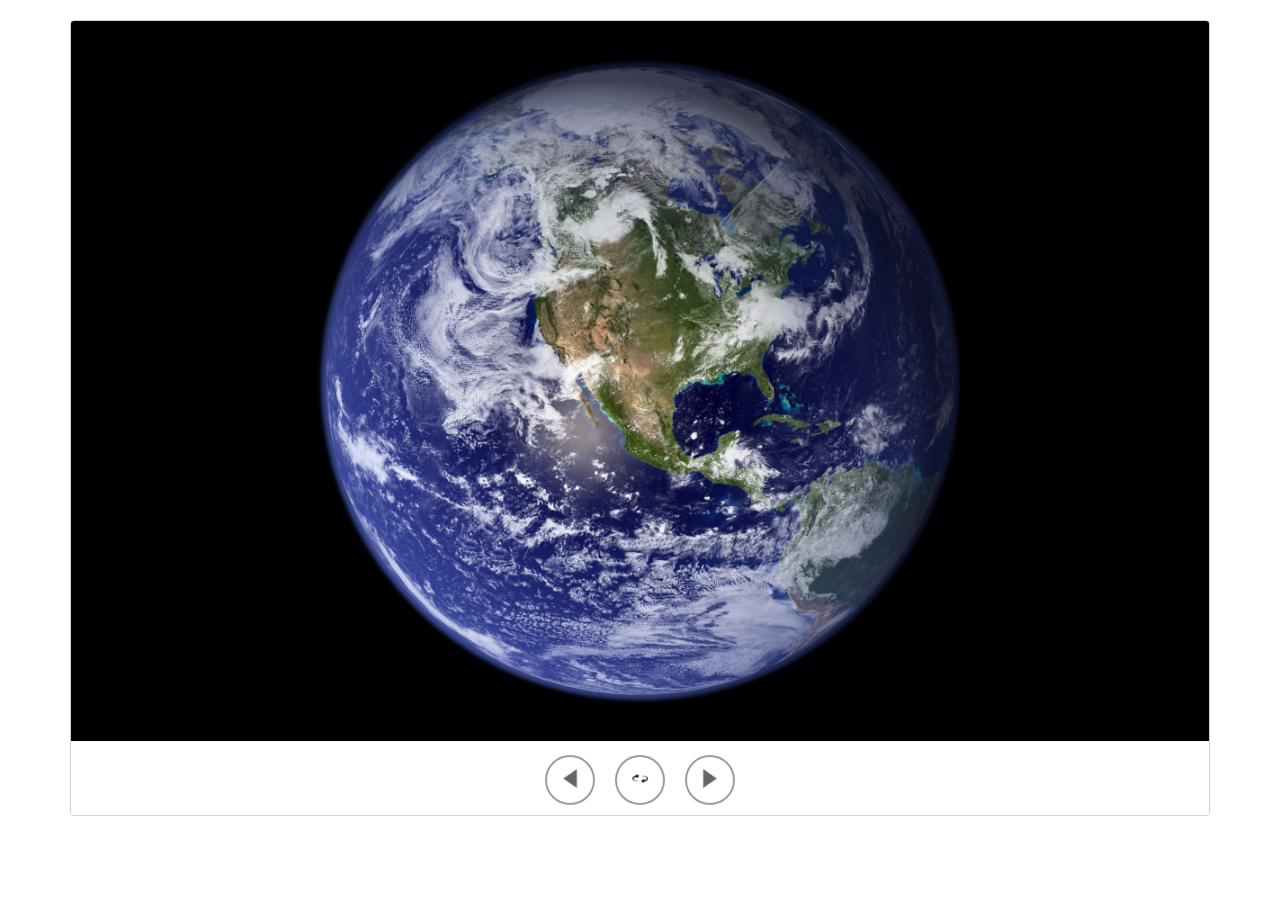
<file: index.html>
<!DOCTYPE html>
<html lang="en">
<head>
    <meta charset="UTF-8">
    <title>Slider</title>
    <link rel="stylesheet" href="css/style.css">
</head>
<body>
    <div class="slider">
        <div class="slider_body">
            <img src="images/slide-1.jpg" alt="Image" class="slider_image">
        </div>
        <div class="slider_controls">
            <button class="slider_button slider_button-prev"><img src="icons/previous.png" alt=""></button>
            <button class="slider_button slider_button-play"><img src="icons/flip.png" alt=""></button>
            <button class="slider_button slider_button-next"><img src="icons/next.png" alt=""></button>
        </div>
    </div>
    <script src="js/script.js"></script>
</body>
</file>
<file: css/style.css>
.slider {
    width: 90%;
    margin: 20px auto;
    /*box-shadow: 0 0 10px #999;*/
    border-radius: 4px;
    overflow: hidden;
    border: 1px solid lightgray;
}
.slider_image {
    width: 100%;
    height: 80vh;
    object-fit: cover;

}
.slider_body {
    overflow: hidden;
}
.slider_controls {
    display: flex;
    justify-content: center;
    align-items: center;
    padding: 10px 0;
}
.slider_button {
    width: 50px;
    height: 50px;
    background: none;
    border: 2px solid #9E9E9E;
    border-radius: 50%;
    margin: 0 10px;
}
.slider_button:hover {
    cursor: pointer;
    background: #bdbdbd;
}
.slider_button:focus {
    outline: none;
    border-color: #42A5F5;
}

button img {
    color: black;
    max-width: 1.4em;
    height: auto;
}
</file>
